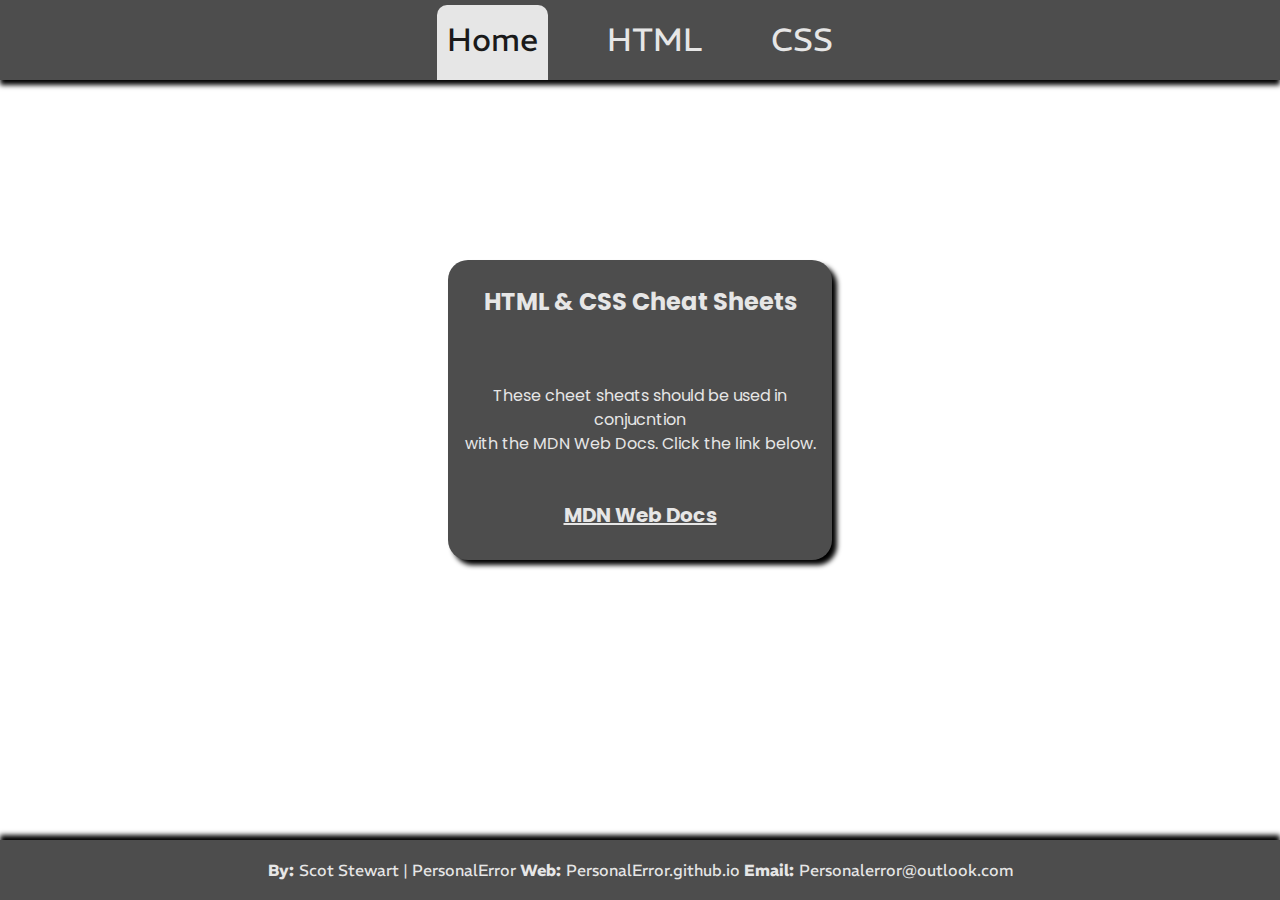
<file: index.html>
<!DOCTYPE html>
<html lang="en">
<head>
    <meta charset="UTF-8">
    <meta name="viewport" content="width=device-width, initial-scale=1.0">
    <link rel="preconnect" href="https://fonts.googleapis.com">
    <link rel="preconnect" href="https://fonts.gstatic.com" crossorigin>
    <link href="https://fonts.googleapis.com/css2?family=Poppins:wght@400;700&family=REM:wght@500&display=swap" rel="stylesheet">    
    <link href="./resources/images/favicon.png" type="image/x-icon" rel="icon" />
    <link href="./resources/css/reset.css" type="text/css" rel="stylesheet" />
    <link href="./resources/css/universal.css" type="text/css" rel="stylesheet" />
    <link href="./resources/css/index.css" type="text/css" rel="stylesheet" />
    <title>PersonalError | Cheat Sheets</title>
</head>
<body>
    
<!--Universaly styled navigation bar-->
    <header>
        <nav>
            <ul>
                <li><a href="#" id="on-page">Home</a></li>
                <li><a href="./html-cheat.html">HTML</a></li>
                <li><a href="./css-cheat.html">CSS</a></li>
            </ul>
        </nav>
    </header>

<!-- The Introduction box with link to the MDN Web Docs-->
    <main>
        <div class="main-container">
            <h1>HTML & CSS Cheat Sheets</h1>
            <p>
                These cheet sheats should be used in conjucntion<br> with the MDN Web Docs.
                Click the link below.
            </p>
            <div class="mdn-link-container">
                <a href="https://developer.mozilla.org/en-US/" target="_blank" id="mdn-link" title="View the MDN Web Docs">MDN Web Docs</a>
                <div id="mdn-link-preview">
                </div>
            </div>
        </div>
    </main>

<!-- The Universaly styled footer-->
    <footer>
        <p id="footer-p">
            <span class="contact-info">By: </span>Scot Stewart | PersonalError 
            <span class="contact-info">Web: </span>PersonalError.github.io 
            <span class="contact-info">Email: </span>Personalerror@outlook.com
         </p>
    </footer>
</body>
</html>
</file>
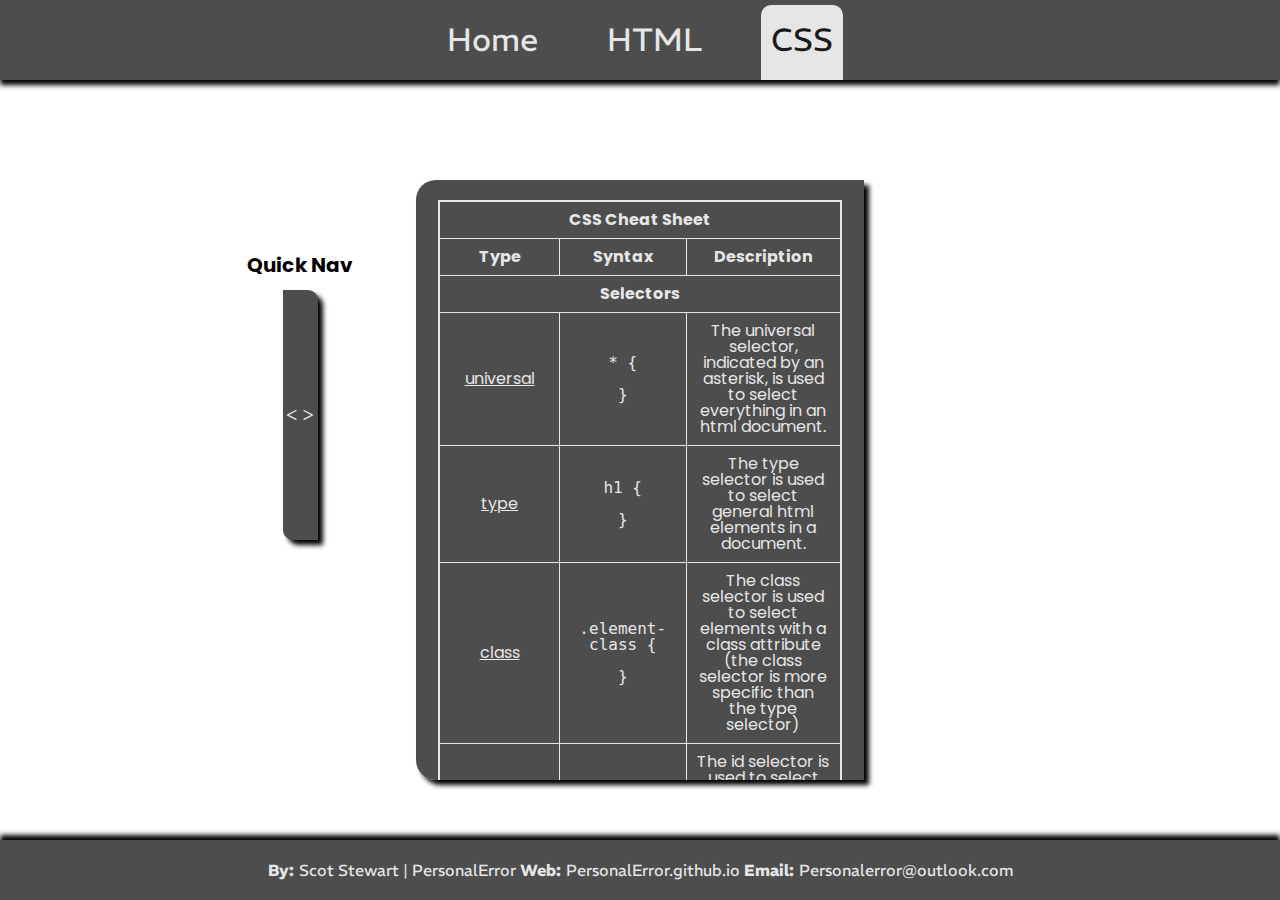
<file: css-cheat.html>
<!DOCTYPE html>
<html lang="en">
<head>
    <meta charset="UTF-8">
    <meta name="viewport" content="width=device-width, initial-scale=1.0">
    <link rel="preconnect" href="https://fonts.googleapis.com">
    <link rel="preconnect" href="https://fonts.gstatic.com" crossorigin>
    <link href="https://fonts.googleapis.com/css2?family=Poppins:wght@400;700&family=REM:wght@500&display=swap" rel="stylesheet">    
    <link href="./resources/images/favicon.png" type="image/x-icon" rel="icon" />
    <link href="./resources/css/reset.css" type="text/css" rel="stylesheet" />
    <link href="./resources/css/universal.css" type="text/css" rel="stylesheet" />
    <link href="./resources/css/cheat.css" type="text/css" rel="stylesheet" />
    <title>PersonalError | Cheat Sheets</title>
</head>
<body>
    
<!--Universaly styled navigation bar-->
    <header>
        <nav>
            <ul>
                <li><a href="./index.html">Home</a></li>
                <li><a href="./html-cheat.html">HTML</a></li>
                <li><a href="#" id="on-page">CSS</a></li>
            </ul>
        </nav>
    </header>


    <main>
        <div class="table-container">
            <table>

                <thead>
                    <tr>
                        <th colspan="3" id="table-top">CSS Cheat Sheet</th>
                    </tr>
                    <tr>
                        <th scope="col" class="left-col" >Type</th>
                        <th scope="col" class="center-col">Syntax</th>
                        <th scope="col" class="right-col">Description</th> 
                    </tr>
                </thead>

                <tbody>
                    <tr>
                        <th id="selectors" colspan="3">Selectors</th>
                    </tr>
                    <tr>
                        <td>
                            <a href="https://developer.mozilla.org/en-US/docs/Learn/CSS/Building_blocks/Selectors/Type_Class_and_ID_Selectors" class="element-link" target="_blank" title="View the MDN Web Doc">universal</a>
                        </td>
                        <td>
                            <span class="code">* {<br><br>}</span>
                        </td>
                        <td>
                            The universal selector, indicated by an asterisk, is used to select everything in an html document.
                        </td>
                    </tr>
                    <tr>
                        <td>
                            <a href="https://developer.mozilla.org/en-US/docs/Learn/CSS/Building_blocks/Selectors/Type_Class_and_ID_Selectors" class="element-link" target="_blank" title="View the MDN Web Doc">type</a>
                        </td>
                        <td>
                            <span class="code">h1 {<br><br>}</span>
                        </td>
                        <td>
                            The type selector is used to select general html elements in a document.
                        </td>
                    </tr>
                    <tr>
                        <td>
                            <a href="https://developer.mozilla.org/en-US/docs/Learn/CSS/Building_blocks/Selectors/Type_Class_and_ID_Selectors" class="element-link" target="_blank" title="View the MDN Web Doc">class</a>
                        </td>
                        <td>
                            <span class="code">.element-class {<br><br>}</span>
                        </td>
                        <td>
                            The class selector is used to select elements with a class attribute (the class selector is more specific than the type selector)
                        </td>
                    </tr>
                    <tr>
                        <td>
                            <a href="https://developer.mozilla.org/en-US/docs/Learn/CSS/Building_blocks/Selectors/Type_Class_and_ID_Selectors" class="element-link" target="_blank" title="View the MDN Web Doc">id</a>
                        </td>
                        <td>
                            <span class="code">#element-id {<br><br>}</span>
                        </td>
                        <td>
                            The id selector is used to select elements with a specific id attribute (the id selector is more specific than the class and type selectors)
                        </td>
                    </tr>
                
                    <tr>
                        <th id="psuedo-class" colspan="3">Psuedo-Class & Psuedo-Element</th>
                    </tr>
                    <tr>
                        <td>
                            <a href="https://developer.mozilla.org/en-US/docs/Web/CSS/::before" target="_blank" class="element-link" title="View the MDN Web Doc">before</a>
                        </td>
                        <td>
                            <span class="code">::before</span>
                        </td>
                        <td>
                            The before creates a psuedo-element that is the first child of the selected element.
                        </td>
                    </tr>
                    <tr>
                        <td>
                            <a href="https://developer.mozilla.org/en-US/docs/Web/CSS/::after" target="_blank" class="element-link" title="View the MDN Web Doc">after</a>
                        </td>
                        <td>
                            <span class="code">::after</span>
                        </td>
                        <td>
                            The after creates a psuedo-element that is the last child of the selected element.
                        </td>
                    </tr>

                    <tr>
                        <th id="colors" colspan="3">Colors</th>
                    </tr>
                    <tr>
                        <td>
                            <a href="https://developer.mozilla.org/en-US/docs/Web/CSS/color" target="_blank" class="element-link" title="View the MDN Web Doc">color</a>
                        </td>
                        <td>
                            <span class="code">color: red;</span>
                        </td>
                        <td>
                            The color CSS property sets the foreground color of an element's text and text decoration.
                        </td>
                    </tr>
                    <tr>
                        <td>
                            <a href="https://developer.mozilla.org/en-US/docs/Web/CSS/background-color" target="_blank" class="element-link" title="View the MDN Web Doc">background color</a>
                        </td>
                        <td>
                            <span class="code">background-color: red;</span>
                        </td>
                        <td>
                            The background-color CSS property sets the background color of an image.
                        </td>
                    </tr>

                    <tr>
                        <th id="typography" colspan="3">Typography</th>
                    </tr>
                    <tr>
                        <td>
                            <a href="https://developer.mozilla.org/en-US/docs/Web/CSS/font-family" target="_blank" class="element-link" title="View the MDN Web Doc">font family</a>
                        </td>
                        <td>
                            <span class="code">font-family: Arial, sans-serif;</span>
                        </td>
                        <td>
                            The font-family CSS property specifies the typeface for an element.
                        </td>
                    </tr>
                    <tr>
                        <td>
                            <a href="https://developer.mozilla.org/en-US/docs/Web/CSS/font-size" target="_blank" class="element-link" title="View the MDN Web Doc">font size</a>
                        </td>
                        <td>
                            <span class="code">font-size: 16px;</span>
                        </td>
                        <td>
                            The font-size CSS property sets the size of a font.
                        </td>
                    </tr>
                    <tr>
                        <td>
                            <a href="https://developer.mozilla.org/en-US/docs/Web/CSS/font-weight" target="_blank" class="element-link" title="View the MDN Web Doc">font weight</a>
                        </td>
                        <td>
                            <span class="code">font-weight: bold;</span>
                        </td>
                        <td>
                            The font-weight CSS property sets the weight of a font.
                        </td>
                    </tr>
                    <tr>
                        <td>
                            <a href="https://developer.mozilla.org/en-US/docs/Web/CSS/letter-spacing" target="_blank" class="element-link" title="View the MDN Web Doc">letter spacing</a>
                        </td>
                        <td>
                            <span class="code">letter-spacing: 2px;</span>
                        </td>
                        <td>
                            The letter-spacing CSS property sets the horizontal spacing behavior between text characters.
                        </td>
                    </tr>
                    <tr>
                        <td>
                            <a href="https://developer.mozilla.org/en-US/docs/Web/CSS/word-spacing" target="_blank" class="element-link" title="View the MDN Web Doc">word spacing</a>
                        </td>
                        <td>
                            <span class="code">word-spacing: 2px;</span>
                        </td>
                        <td>
                            The word-spacing CSS property sets the length of space between words and between tags.
                        </td>
                    </tr>
                    <tr>
                        <td>
                            <a href="https://developer.mozilla.org/en-US/docs/Web/CSS/line-height" target="_blank" class="element-link" title="View the MDN Web Doc">line height</a>
                        </td>
                        <td>
                            <span class="code">line-height: 2.5;</span>
                        </td>
                        <td>
                            The line-height CSS property sets the height of a line box.
                        </td>
                    </tr>
                    <tr>
                        <td>
                            <a href="https://developer.mozilla.org/en-US/docs/Web/CSS/text-align" target="_blank" class="element-link" title="View the MDN Web Doc">text align</a>
                        </td>
                        <td>
                            <span class="code">text-align: center;</span>
                        </td>
                        <td>
                            The text-align CSS property sets the horizontal alignment of inline-level content inside a block, element or table-cell block.
                        </td>
                    </tr>

                    <tr>
                        <th id="positioning" colspan="3">Positioning</th>
                    </tr>
                    <tr>
                        <td>
                            <a href="https://developer.mozilla.org/en-US/docs/Web/CSS/position" target="_blank" class="element-link" title="View the MDN Web Doc">position</a>
                        </td>
                        <td>
                            <span class="code">position: relative;</span>
                        </td>
                        <td>
                            The position CSS property sets how an element is positioned in a document. The top, right, bottom & left properties determine the final
                            location of positioned elements.
                        </td>
                    </tr>
                </tbody>

                <tfoot>
                    <tr>
                        <td colspan="3"><a href="#table-top" class="element-link">Top</a></td>
                    </tr>
                </tfoot>

            </table>
        </div>
        <div class="quick-nav-container">
            <p id="quick-nav-header">Quick Nav</p>
            <div class="quick-nav-box">
                <p class="quick-nav-arrows">&lt; &gt;</p>
                <ul class="quick-nav-list">
                    <li><a href="#selectors" class="quick-nav-link">Selectors</a></li>
                    <li><a href="#psuedo-class" class="quick-nav-link">Psuedo Class</a></li>
                    <li><a href="#colors" class="quick-nav-link">Colors</a></li>
                    <li><a href="#typography" class="quick-nav-link">Typography</a></li>
                    <li><a href="#positioning" class="quick-nav-link">Positioning</a></li>
                </ul>
            </div>
        </div>
    </main>

<!-- The Universaly styled footer-->
    <footer>
        <p id="footer-p">
            <span class="contact-info">By: </span>Scot Stewart | PersonalError 
            <span class="contact-info">Web: </span>PersonalError.github.io 
            <span class="contact-info">Email: </span>Personalerror@outlook.com
         </p>
    </footer>
</body>
</html>
</file>
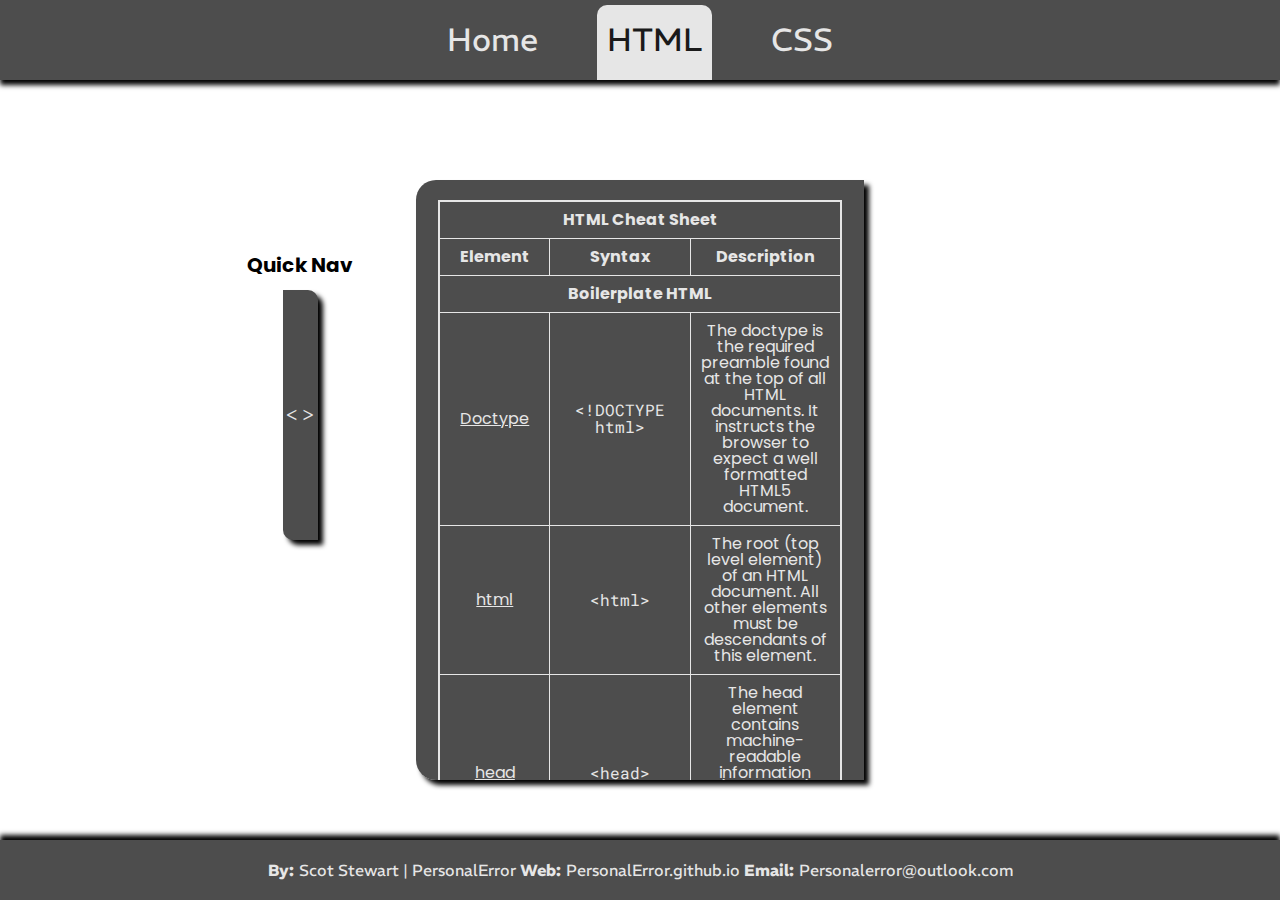
<file: html-cheat.html>
<!DOCTYPE html>
<html lang="en">
    <head>
        <meta charset="UTF-8">
        <meta name="viewport" content="width=device-width, initial-scale=1.0">
        <link rel="preconnect" href="https://fonts.googleapis.com">
        <link rel="preconnect" href="https://fonts.gstatic.com" crossorigin>
        <link href="https://fonts.googleapis.com/css2?family=Poppins:wght@400;700&family=REM:wght@500&display=swap" rel="stylesheet">  
        <link rel="preconnect" href="https://fonts.googleapis.com">
        <link rel="preconnect" href="https://fonts.gstatic.com" crossorigin>
        <link href="https://fonts.googleapis.com/css2?family=Roboto+Mono&display=swap" rel="stylesheet">          
        <link href="./resources/images/favicon.png" type="image/x-icon" rel="icon" />
        <link href="./resources/css/reset.css" type="text/css" rel="stylesheet" />
        <link href="./resources/css/universal.css" type="text/css" rel="stylesheet" />
        <link href="./resources/css/cheat.css" type="text/css" rel="stylesheet" />
        <title>PersonalError | Cheat Sheets</title>
    </head>
    <body>
        
    <!--Universaly styled navigation bar-->
        <header>
            <nav>
                <ul>
                    <li><a href="./index.html">Home</a></li>
                    <li><a href="#" id="on-page">HTML</a></li>
                    <li><a href="./css-cheat.html">CSS</a></li>
                </ul>
            </nav>
        </header>

    <!-- The HTML Table Container-->
        <main>
            <div class="table-container">
                <table>

                    <thead>
                        <tr>
                            <th colspan="3" id="table-top">HTML Cheat Sheet</th>
                        </tr>
                        <tr>
                            <th scope="col" class="left-col">Element</th>
                            <th scope="col" class="center-col">Syntax</th>
                            <th scope="col" class="right-col">Description</th>
                        </tr>
                    </thead>

                    <tbody>
                        <tr>
                            <th id="boilerplate" colspan="3">Boilerplate HTML</th>
                        </tr>
                        <tr>
                            <td>
                                <a href="https://developer.mozilla.org/en-US/docs/Glossary/Doctype" target="_blank" class="element-link" title="View the MDN Web Doc">Doctype</a>
                            </td>
                            <td>
                                <span class="code">&lt;!DOCTYPE html&gt;</span>
                            </td>
                            <td>
                                The doctype is the required preamble found at the top of all HTML documents. It instructs the browser to expect a well formatted HTML5 document.
                            </td>
                        </tr>
                        <tr>
                            <td>
                                <a href="https://developer.mozilla.org/en-US/docs/Web/HTML/Element/html" target="_blank" class="element-link" title="View the MDN Web Doc">html</a>
                            </td>
                            <td>
                                <span class="code">&lt;html&gt;</span>
                            </td>
                            <td>
                                The root (top level element) of an HTML document. All other elements must be descendants of this element.
                            </td>
                        </tr>
                        <tr>
                            <td>
                                <a href="https://developer.mozilla.org/en-US/docs/Web/HTML/Element/head" target="_blank" class="element-link" title="View the MDN Web Doc">head</a>
                            </td>
                            <td>
                                <span class="code">&lt;head&gt;</span>
                            </td>
                            <td>
                                The head element contains machine-readable information (metadata) about the document, like its title, scripts and stylesheets.
                            </td>
                        </tr>
                        <tr>
                            <td>
                                <a href="https://developer.mozilla.org/en-US/docs/Web/HTML/Element/meta" target="_blank" class="element-link" title="View the MDN Web Doc">meta</a>
                            </td>
                            <td>
                                <span class="code">&lt;meta&gt;</span>
                            </td>
                            <td>
                                The meta element represents metadata that cannot be represented by other HTML meta-related 
                                elements.
                            </td>
                        </tr>
                        <td>
                            <a href="https://developer.mozilla.org/en-US/docs/Web/HTML/Element/link" target="_blank" class="element-link" title="View the MDN Web Doc">link</a>
                        </td>
                        <td>
                            <span class="code">&lt;link&gt;</span>
                        </td>
                        <td>
                            The link HTML element specifies relationships between the current document and an external resource.
                        </td>
                        <tr>
                            <td>
                                <a href="https://developer.mozilla.org/en-US/docs/Web/HTML/Element/title" target="_blank" class="element-link" title="View the MDN Web Doc">title</a>
                            </td>
                            <td>
                                <span class="code">&lt;title&gt;</span> 
                            </td>
                            <td>
                                The title element defines the document's title that is shown in a browser's title bar or a page's tab.
                            </td>
                        </tr>

                        <tr>
                            <th id="non-semantic" colspan="3">Non-Semantic HTML</th>
                        </tr>
                        <tr>
                            <td>
                                <a href="https://developer.mozilla.org/en-US/docs/Web/HTML/Element/span" target="_blank" class="element-link" title="View the MDN Web Doc">span</a>
                            </td>
                            <td>
                                <span class="code">&lt;span&gt;</span>
                            </td>
                            <td>
                                The span element is a generic inline container for phrasing content.
                            </td>
                        </tr>
                        <tr>
                            <td>
                                <a href="https://developer.mozilla.org/en-US/docs/Web/HTML/Element/div" target="_blank" class="element-link" title="View the MDN Web Doc">div</a>
                            </td>
                            <td>
                                <span class="code">&lt;div&gt;</span>
                            </td>
                            <td>
                                The div element is a generic container for flow elements.
                            </td>
                        </tr>
                        
                        <tr>
                            <th id="semantic" colspan="3">Semantic HTML</th>
                        </tr>
                        <tr>
                            <td>
                                <a href="https://developer.mozilla.org/en-US/docs/Web/HTML/Element/article" target="_blank" class="element-link" title="View the MDN Web Doc">article</a>
                            </td>
                            <td>
                                <span class="code">&lt;article&gt;</span>
                            </td>
                            <td>
                                The article element represents a self-contained composition in a document, page, application, or site.
                            </td>
                        </tr>
                        <tr>
                            <td>
                                <a href="https://developer.mozilla.org/en-US/docs/Web/HTML/Element/aside" target="_blank" class="element-link" title="View the MDN Web Doc">aside</a>
                            </td>
                            <td>
                                <span class="code"> &lt;aside&gt;</span>
                            </td>
                            <td>
                                The aside element represents a portion of a document whose content is only indirectly related to the document's main content.
                            </td>
                        </tr>
                        <tr>
                            <td>
                                <a href="https://developer.mozilla.org/en-US/docs/Web/HTML/Element/figure" target="_blank" class="element-link" title="View the MDN Web Doc">figure</a>
                            </td>
                            <td>
                                <span class="code">&lt;figure&gt;</span>
                            </td>
                            <td>
                                The figure element represents self-contained content.
                            </td>
                        </tr>
                        <tr>
                            <td>
                                <a href="https://developer.mozilla.org/en-US/docs/Web/HTML/Element/figcaption" target="_blank" class="element-link" title="View the MDN Web Doc">figcaption</a>
                            </td>
                            <td>
                                <span class="code">&lt;figcaption&gt;</span>
                            </td>
                            <td>
                                The figcaption element represents a caption or legend describing the contents of its parent figure element.
                            </td>
                        </tr>
                        <tr>
                            <td>
                                <a href="https://developer.mozilla.org/en-US/docs/Web/HTML/Element/header" target="_blank" class="element-link" title="View the MDN Web Doc">header</a>
                            </td>
                            <td>
                                <span class="code">&lt;header&gt;</span>
                            </td>
                            <td>
                                The header element represents introductory content.
                            </td>
                        </tr>
                        <tr>
                            <td>
                                <a href="https://developer.mozilla.org/en-US/docs/Web/HTML/Element/main" target="_blank" class="element-link" title="View the MDN Web Doc">main</a>
                            </td>
                            <td>
                                <span class="code">&lt;main&gt;</span>
                            </td>
                            <td>
                                The main element represents the dominant content of the body in a document.
                            </td>
                        </tr>
                        <tr>
                            <td>
                                <a href="https://developer.mozilla.org/en-US/docs/Web/HTML/Element/footer" target="_blank" class="element-link" title="View the MDN Web Doc">footer</a>
                            </td>
                            <td>
                                <span class="code">&lt;footer&gt;</span>
                            </td>
                            <td>
                                The footer element represents a footer for its nearest ancestor sectioning content.
                            </td>
                        </tr>
                        <tr>
                            <td>
                                <a href="https://developer.mozilla.org/en-US/docs/Web/HTML/Element/nav" target="_blank" class="element-link" title="View the MDN Web Doc">nav</a>
                            </td>
                            <td>
                                <span class="code">&lt;nav&gt;</span>
                            </td>
                            <td>
                                The nav element represents a section of a page whose purpose it is to provide navigational links.
                            </td>
                        </tr>

                        <tr>
                            <th id="tables" colspan="3">Table Elements</th>
                        </tr>
                        <tr>
                            <td>
                                <a href="https://developer.mozilla.org/en-US/docs/Web/HTML/Element/table" target="_blank" class="element-link" title="View the MDN Web Doc">table</a>
                            </td>
                            <td>
                                <span class="code">&lt;table&gt;</span>
                            </td>
                            <td>
                                The table element represents tabular data.
                            </td>
                        </tr>
                        <tr>
                            <td>
                                <a href="https://developer.mozilla.org/en-US/docs/Web/HTML/Element/thead" target="_blank" class="element-link" title="View the MDN Web Doc">thead</a>
                            </td>
                            <td>
                                <span class="code">&lt;thead&gt;</span>
                            </td>
                            <td>
                                The thead element defines a set of rows defining the head of the columns of a table.
                            </td>
                        </tr>
                        <tr>
                            <td>
                                <a href="https://developer.mozilla.org/en-US/docs/Web/HTML/Element/tbody" target="_blank" class="element-link" title="View the MDN Web Doc">tbody</a>
                            </td>
                            <td>
                                <span class="code">&lt;tbody&gt;</span>
                            </td>
                            <td>
                                The tbody element encapsulates a set of table rows, indicating that they comprise the body of the table.
                            </td>  
                        </tr>

                        <tr>
                            <td>
                                <a href="https://developer.mozilla.org/en-US/docs/Web/HTML/Element/tfoot" target="_blank" class="element-link" title="View the MDN Web Doc">tfoot</a>
                            </td>
                            <td>
                                <span class="code">&lt;tfoot&gt;</span>
                            </td>
                            <td>
                                The tfoot element defines a set of rows summarizing the columns of a table.
                            </td>
                        </tr>
                        <tr>
                            <td>
                                <a href="https://developer.mozilla.org/en-US/docs/Web/HTML/Element/tr" target="_blank" class="element-link" title="View the MDN Web Doc">tr</a>
                            </td>
                            <td>
                                <span class="code">&lt;tr&gt;</span>
                            </td>
                            <td>
                                The table row element defines a row of cells in a table.
                            </td>
                        </tr>
                        <tr>
                            <td>
                                <a href="https://developer.mozilla.org/en-US/docs/Web/HTML/Element/th" target="_blank" class="element-link" title="View the MDN Web Doc">th</a>
                            </td>
                            <td>
                                <span class="code">&lt;th&gt;</span>
                            </td>
                            <td>
                                The table header element defines a cell as the header of a group of table cells.
                            </td>
                        </tr>
                        <tr>
                            <td>
                                <a href="https://developer.mozilla.org/en-US/docs/Web/HTML/Element/td" target="_blank" class="element-link" title="View the MDN Web Doc">td</a>
                            </td>
                            <td>
                                <span class="code">&lt;td&gt;</span>
                            </td>
                            <td>
                                The table data element defines a cell of a table.
                            </td>
                        </tr>

                        <tr>
                            <th id="forms" colspan="3">Forms</th>
                        </tr>
                        <tr>
                            <td>
                                <a href="https://developer.mozilla.org/en-US/docs/Web/HTML/Element/form" target="_blank" class="element-link" title="View the MDN Web Doc">form</a>
                            </td>
                            <td>
                                <span class="code">&lt;form&gt;</span>
                            </td>
                            <td>
                                The form element represents a document section containing interactive controls for submitting information.
                            </td>
                        </tr>
                        <tr>
                            <td>
                                <a href="https://developer.mozilla.org/en-US/docs/Web/HTML/Element/input" target="_blank" class="element-link" title="View the MDN Web Doc">input</a>
                            </td>
                            <td>
                                <span class="code">&lt;input&gt;</span>
                            </td>
                            <td>
                                The input element is used to create interactive controls for web-based forms.
                            </td>
                        </tr>
                        <tr>
                            <td>
                                <a href="https://developer.mozilla.org/en-US/docs/Web/HTML/Element/label" target="_blank" class="element-link" title="View the MDN Web Doc">label</a>
                            </td>
                            <td>
                                <span class="code">&lt;label&gt;</span>
                            </td>
                            <td>
                                The label element represents a caption for an item in a user interface.
                            </td>
                        </tr>
                        <tr>
                            <td>
                                <a href="https://developer.mozilla.org/en-US/docs/Web/HTML/Element/textarea" target="_blank" class="element-link" title="View the MDN Web Doc">textarea</a>
                            </td>
                            <td>
                                <span class="code">&lt;textarea&gt;</span>
                            </td>
                            <td>
                                The textarea element represents a multi-line plain-text editing control.
                            </td>
                        </tr>
                        <tr>
                            <td>
                                <a href="https://developer.mozilla.org/en-US/docs/Web/HTML/Element/select" target="_blank" class="element-link" title="View the MDN Web Doc">select</a>
                            </td>
                            <td>
                                <span class="code">&lt;select&gt;</span>
                            </td>
                            <td>
                                The select element represents a control that provides a menu of options.
                            </td>
                        </tr>
                        <tr>
                            <td>
                                <a href="https://developer.mozilla.org/en-US/docs/Web/HTML/Element/datalist" target="_blank" class="element-link" title="View the MDN Web Doc">datalist</a>
                            </td>
                            <td>
                                <span class="code">&lt;datalist&gt;</span>
                            </td>
                            <td>
                                The datalist element contains a set of option elements that represent the permissable or recommended options.
                            </td>
                        </tr>
                        <tr>
                            <td>
                                <a href="https://developer.mozilla.org/en-US/docs/Web/HTML/Element/option" target="_blank" class="element-link" title="View the MDN Web Doc">option</a>
                            </td>
                            <td>
                                <span class="code">&lt;option&gt;</span>
                            </td>
                            <td>
                                The option element is used to define an item contained in a select or datalist element.
                            </td>
                        </tr>

                    </tbody>

                    <tfoot>
                        <tr>
                            <td colspan="3"><a href="#table-top" class="element-link">Top</a></td>
                        </tr>
                    </tfoot>
                
                </table>
            </div>
            <div class="quick-nav-container">
                <p id="quick-nav-header">Quick Nav</p>
                <div class="quick-nav-box">
                    <p class="quick-nav-arrows">&lt; &gt;</p>
                    <ul class="quick-nav-list">
                        <li><a href="#boilerplate" class="quick-nav-link">Boilerplate</a></li>
                        <li><a href="#non-semantic" class="quick-nav-link">Non-Semantic HTML</a></li>
                        <li><a href="#semantic" class="quick-nav-link">Semantic HTML</a></li>
                        <li><a href="#tables" class="quick-nav-link">Tables</a></li>
                        <li><a href="#forms" class="quick-nav-link">Forms</a></li>
                    </ul>
                </div>
                
            </div>
        </main>

    <!-- The Universaly styled footer-->
        <footer>
            <p id="footer-p">
                <span class="contact-info">By: </span>Scot Stewart | PersonalError 
                <span class="contact-info">Web: </span>PersonalError.github.io 
                <span class="contact-info">Email: </span>Personalerror@outlook.com
            </p>
        </footer>
    </body>
</html>
</file>
<file: resources/css/universal.css>
/* Header styles */

header {
    position: relative;
    height: 80px;
    background-color: hsl(0, 0%, 30%);
    box-shadow: 0 5px 5px hsl(0, 0%, 0%);
}

header img:hover {
    cursor: pointer;
}

/* Navigation bar styles */

nav ul {
    font-family: 'REM', sans-serif;
    font-size: 2rem;
    position: relative;
    height: 80px;
    text-align: center;
}

nav ul li {
    position: relative;
    display: inline-block;
    margin: 0 20px;
    top: 50%;
    transform: translateY(-50%);
}

nav a {
    border-radius: 10px 10px 0 0;
    position: relative;
    text-decoration: none;
    color: hsl(0, 0%, 90%);
    padding: 15px 10px 20px 10px;
    transition: background-color 0.1s, color 0.1s;
    cursor: pointer;
}

nav a:hover {
    color: hsl(0, 0%, 10%);
    background-color: hsl(0, 0%, 90%);
}

#on-page {
    color: hsl(0, 0%, 10%);
    background-color: hsl(0, 0%, 90%);
    cursor: default;
}

/* Footer styles */

footer {
    position: absolute;
    width: 100%;
    height: 60px;
    bottom: 0;
    background-color: hsl(0, 0%, 30%);
    box-shadow: 0 -5px 5px hsl(0, 0%, 0%);
}

#footer-p {
    position: relative;
    font-family: 'REM', sans-serif;
    color: hsl(0, 0%, 90%);
    text-align: center;
    top: 50%;
    transform: translateY(-50%);
}

.contact-info {
    font-weight: bold;
}
</file>
<file: resources/css/index.css>
/* Main Container Styles */

.main-container {
    position: relative;
    width: 30%;
    height: 300px;
    margin: 0 auto;
    top: 180px;
    border-radius: 20px;
    background-color: hsl(0, 0%, 30%);
    box-shadow: 5px 5px 5px hsl(0, 0%, 0%);
}

h1, p {
    color: hsl(0, 0%, 90%);
    position: relative;
    font-family: poppins, sans-serif;
    text-align: center;
}

h1 {
    font-weight: bold;
    font-size: 1.5rem;
    top: 30px;
}

p {
    top: 100px;
    line-height: 1.5;
}

#mdn-link {
    position: absolute;
    top: 240px;
    width: 180px;
    margin: 0 auto;
    left: 0;
    right: 0;
    text-align: center;
    padding: 5px;
    border-radius: 5px;
    text-decoration: underline;
    font-family: poppins, sans-serif;
    font-size: 1.25rem;
    font-weight: bold;
    color: hsl(0, 0%, 90%);
    transition: color 0.1s;
    cursor: pointer;
}

#mdn-link:hover {
    color: hsl(0, 0%, 10%);
}

#mdn-link-preview {
    border-radius: 20px;
    background-image: url('../images/MDN.png');
    background-repeat: no-repeat;
    background-size: cover;
    box-shadow: 5px 5px 5px hsl(0, 0%, 0%);
    position: relative;
    transform: translateY(-50%);
    width: 0px;
    height: 0px;
    opacity: 0;
    top: 370px;
    margin: 0 auto;
    transition: opacity 0.5s, width 0.5s, height 0.5s;
}

#mdn-link:hover ~ #mdn-link-preview {
    opacity: 1;
    width: 350px;
    height: 250px;
}
</file>
<file: resources/css/cheat.css>
.table-container {
    position: relative;
    width: 35%;
    height: 600px;
    margin: 0 auto;
    top: 100px;
    background-color: hsl(0, 0%, 30%);
    border-radius: 20px 0 0 20px;
    box-shadow: 5px 5px 5px hsl(0, 0%, 0%);
    overflow-y: scroll;
    overflow-x: none;
}

/* Table Styles */

table {
    border: 2px solid hsl(0, 0%, 90%);
    position: relative;
    width: 90%;
    margin: 20px auto;
}

tfoot {
    margin-bottom: 20px;
}

.left-col, .center-col {
    width: 30%;
}

.right-col {
    width: 60%;
}

th, td {
    border: 1px solid hsl(0, 0%, 90%);
    padding: 10px;
    color: hsl(0, 0%, 90%);
    font-family: poppins, sans-serif;
}

th {
    font-weight: bold;
}

td {
    text-align: center;
    vertical-align: middle;
}

.code {
    font-family: 'Roboto Mono', monospace;
}

.element-link {
    color: hsl(0, 0%, 90%);
    transition: color 0.1s;
    cursor: pointer;
}

.element-link:hover {
    color: hsl(0, 0%, 10%);
}

/* Quick Nav Styles */

.quick-nav-container {
    position: absolute;
    top: 250px;
    left: 200px;
    width: 200px;
    height: 300px;
}

.quick-nav-box {
    position: relative;
    width: 35px;
    height: 250px;
    top: 20px;
    margin: 0 auto;
    border-radius: 0 10px 0 10px;
    background-color: hsl(0, 0%, 30%);
    box-shadow: 5px 5px 5px hsl(0, 0%, 0%);
    transition: width 0.5s;
}

#quick-nav-header {
    position: relative;
    font-size: 1.25rem;
    font-family: poppins, sans-serif;
    font-weight: bold;
    text-align: center;
    top: 5px;
}

.quick-nav-arrows {
    position: absolute;
    color: hsl(0, 0%, 90%);
    font-size: 1.25rem;
    font-weight: bold;
    text-align: center;
    width: 100%;
    top: 50%;
    transform: translateY(-50%);
    opacity: 1;
    transition: opacity 0.5s;
}

.quick-nav-list {
    position: absolute;
    width: 100%;
    height: 200px;
    text-align: center;
    top: 55%;
    transform: translateY(-50%);
    line-height: 2;
}

.quick-nav-link {
    color: hsl(0, 0%, 90%);
    font-family: poppins, sans-serif;
    font-size: 0rem;
    opacity: 0;
    transition: color 0.2s, font-size 0.5s, opacity 0.5s;
}
.quick-nav-box:hover {
    width: 175px;
}

.quick-nav-box:hover .quick-nav-arrows {
    opacity: 0;
}

.quick-nav-box:hover  .quick-nav-link {
    font-size: 1rem;
    opacity: 1;
}

.quick-nav-link:hover {
    cursor: pointer;
    color: hsl(0, 0%, 10%);
}
</file>
